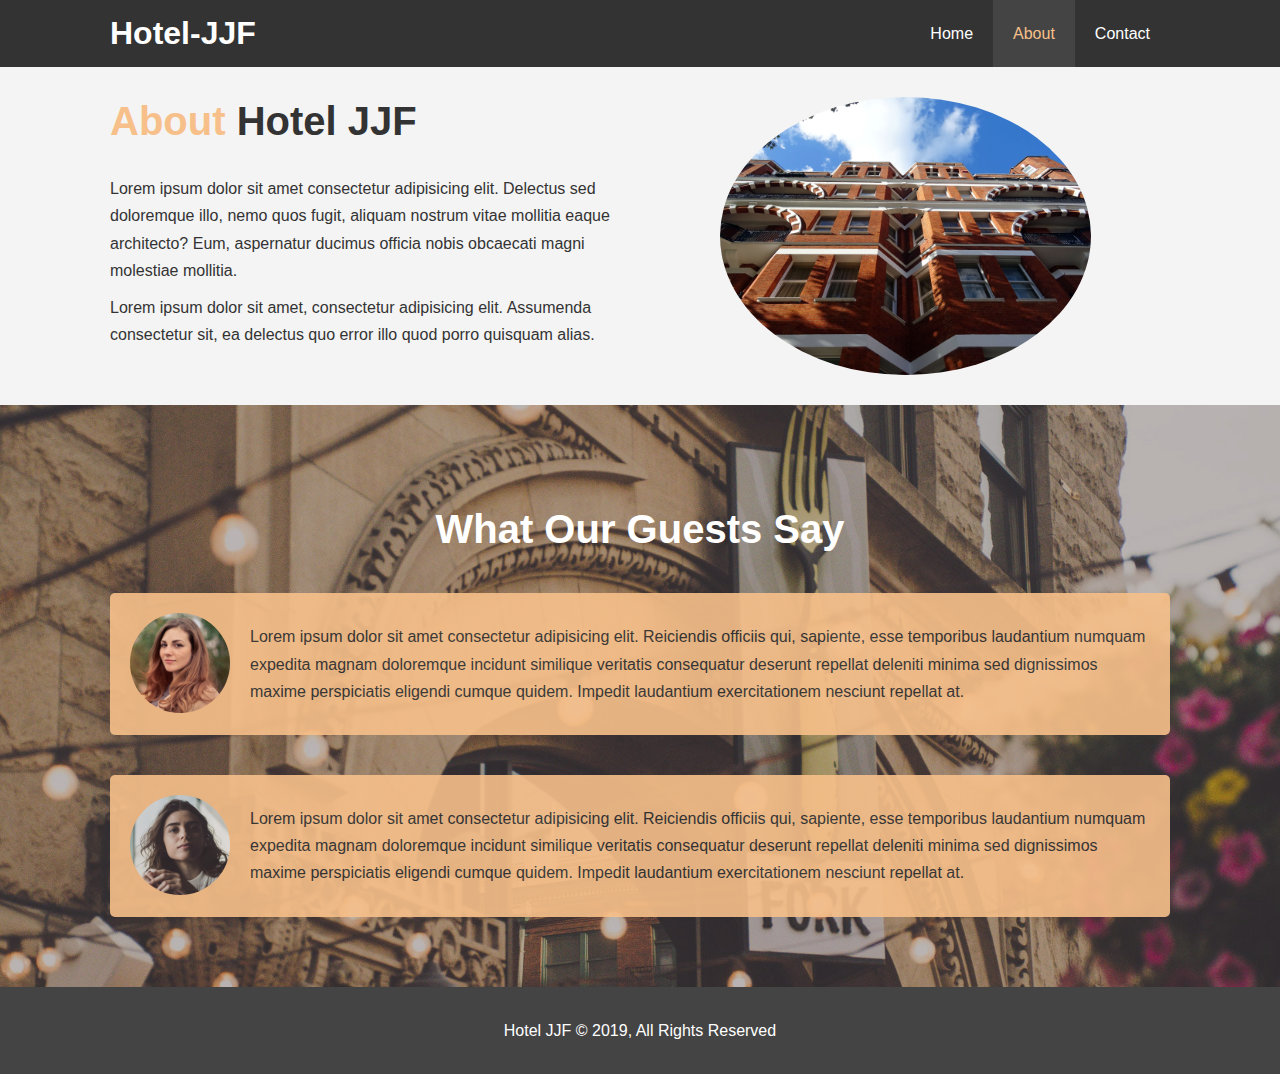
<file: about.html>
<!DOCTYPE html>
<html lang="en">
<head>
    <meta charset="UTF-8">
    <meta name="viewport" content="width=device-width, initial-scale=1.0">
    <meta http-equiv="X-UA-Compatible" content="ie=edge">
    <meta name="description" content="Welcome to the most extraordinary hotel in Taytay Rizal">
    <link rel="stylesheet" href="css/style.css">
    <link rel="stylesheet" media="screen and (max-width: 768px)" href="css/mobile.css">
    <title>Hotel JJF | About</title>
</head>
<body>
    <header>
        <nav id="navbar">
            <div class="container">
                <h1 class="logo"><a href="index.html">Hotel-JJF</a></h1>
                <ul>
                    <li><a  href="index.html">Home</a></li>
                    <li><a class="current" href="about.html">About</a></li>
                    <li><a href="contact.html">Contact</a></li>
                </ul>
            </div>
        </nav>
    </header>

    <section id="about-info" class="bg-light py-3">
        <div class="container">
            <div class="info-left">
                <h1 class="l-heading"><span class="text-primary">About</span> Hotel JJF</h1>
                <p>Lorem ipsum dolor sit amet consectetur adipisicing elit. Delectus sed doloremque illo, nemo quos fugit, aliquam nostrum vitae mollitia eaque architecto? Eum, aspernatur ducimus officia nobis obcaecati magni molestiae mollitia.</p>
                <p>Lorem ipsum dolor sit amet, consectetur adipisicing elit. Assumenda consectetur sit, ea delectus quo error illo quod porro quisquam alias.</p>
            </div>
            <div class="info-right">
                <img src="./img/photo-2.jpg" alt="hotel">
            </div>
        </div>
    </section>

    <div class="clr"></div>
    
    <section id="testimonials" class="py-3">
        <div class="container">
            <h2 class="l-heading">What Our Guests Say</h2>
            <div class="testimonial bg-primary">
                <img src="./img/person-1.jpg" alt="Samanta">
                <p>Lorem ipsum dolor sit amet consectetur adipisicing elit. Reiciendis officiis qui, sapiente, esse temporibus laudantium numquam expedita magnam doloremque incidunt similique veritatis consequatur deserunt repellat deleniti minima sed dignissimos maxime perspiciatis eligendi cumque quidem. Impedit laudantium exercitationem nesciunt repellat at.</p>
            </div>

            <div class="testimonial bg-primary">
                <img src="./img/person-2.jpg" alt="Jen">
                <p>Lorem ipsum dolor sit amet consectetur adipisicing elit. Reiciendis officiis qui, sapiente, esse temporibus laudantium numquam expedita magnam doloremque incidunt similique veritatis consequatur deserunt repellat deleniti minima sed dignissimos maxime perspiciatis eligendi cumque quidem. Impedit laudantium exercitationem nesciunt repellat at.</p>
            </div>
        </div>
    </section>

    <footer id="main-footer">
        <p>Hotel JJF &copy; 2019, All Rights Reserved</p>
    </footer>

</body>
</html>
</file>
<file: css/mobile.css>
#navbar .logo {
    float: none;
    text-align: center;
}

#navbar ul, #navbar ul li {
    float: none;
}

#navbar ul li a {
    padding: 5px;
    border-bottom: #444 dotted 1px;
}

/* Showcase */
#showcase {
    height: 100%;;
}

#showcase .showcase-content {
    padding-top: 70px;
    padding-bottom: 30px;
}

/* Home Info */
#home-info {
    height: 500px;
}

#home-info .info-img {
    display: none;
}

#home-info .info-content {
    float: none;
    width: 100%;    
}

/* Boxes */
.box {
    float: none;
    width: 100%;
}

/* About */
#about-info .info-right,
#about-info .info-left {
    float: none;
    width: 100%;
}

#about-info .info-right {
    margin-top: 30px;
}

.l-heading {
    text-align: center;
}

/* Contact */
#contact-info .box {
    border-bottom: #444 dotted 1px;
}

#contact-form button {
    width: 100%;
}
</file>
<file: css/style.css>
/* Reset */
* {
    margin: 0;
    padding: 0;
    box-sizing: border-box;
}

/* Main Styling */
html, body {
    font-family: 'Segoe UI', Tahoma, Geneva, Verdana, sans-serif;
    line-height: 1.7em;
}

a {
    color: #333;
    text-decoration: none;
}

h1, h2, h3 {
    padding-bottom: 20px;
}

p {
    margin: 10px 0;
}

/* Utility Classes */
.container {
    margin: auto;
    max-width: 1100px;
    padding: 0 20px;
    overflow: auto;
}

.text-primary {
    color: #f7c08a;
}

.lead {
    font-size: 20px;
}

.btn {
    display: inline-block;
    font-size: 18px;
    color: #fff;
    background: #333;
    padding: 13px 20px;
    border: none;
    cursor: pointer;
}

.btn:hover {
    background: #f7c08a;
    color: #333;
}

.btn-light {
    background: #f4f4f4;
    color: #333;
}

.bg-dark {
    background: #333;
    color: #fff;
}

.bg-light {
    background: #f4f4f4;
    color: #333;
}

.bg-primary {
    background: #f7c08a;
    color: #333;
}

.clr {
    clear: both;
}

.l-heading {
    font-size: 40px;
    line-height: 1.2;
}

/* Padding */
.py-1 {
    padding: 10px 0;
}

.py-2 {
    padding: 20px 0;
}

.py-3 {
    padding: 30px 0;
}


/* Navbar */
#navbar {
    background: #333;
    color: #fff;
    overflow: auto;
}

#navbar a {
    color: #fff;
}

#navbar .logo {
    float: left;
    padding-top: 20px;
}

#navbar ul {
    list-style: none;
    float: right;
}

#navbar ul li {
    float: left;
}

#navbar ul li a {
    display: block;
    padding: 20px;
    text-align: center;
}

#navbar ul li a:hover,
#navbar ul li a.current {
    background: #444;
    color: #f7c08a;
}

/* Showcase */
#showcase {
    background: url('../img/showcase.jpg') no-repeat center center/cover;
    height: 600px;
}

#showcase .showcase-content {
    color: #fff;
    text-align: center;
    padding-top: 170px;
}

#showcase .showcase-content h1 {
    font-size: 60px;
    line-height: 1.2em;
}

#showcase .showcase-content p {
    padding-bottom: 20px;
    line-height: 1.5em;
}

/* Home Info */
#home-info {
    height: 450px;
}

#home-info .info-img {
    float: left;
    width: 50%;
    background: url('../img/photo-1.jpg') no-repeat;
    min-height: 100%;
}

#home-info .info-content {
    float: right;
    width: 50%;
    height: 100%;
    text-align: center;
    padding: 50px 30px;
    overflow: hidden;
}

#home-info .info-content p {
    padding-bottom: 30px;
}

/* Features */
.box {
    float: left;
    width: 33.3%;
    padding: 50px;
    text-align: center;
}

.box i {
    margin-bottom: 10px;
}

/* About Info */
#about-info .info-right {
    float: right;
    width: 50%;
    min-height: 100%;
}

#about-info .info-right img {
    display: block;
    margin: auto;
    width: 70%;
    border-radius: 50%;
}

#about-info .info-left {
    float: left;
    width: 50%;
    min-height: 100%;
}

/* Testimonails */
#testimonials {
    height: 100%;
    background: url('../img/test-bg.jpg') no-repeat center center/cover;
    padding-top: 100px;
}

#testimonials h2 {
    color: #fff;
    text-align: center;
    padding-bottom: 40px;
}

#testimonials .testimonial {
    padding: 20px;
    margin-bottom: 40px;
    border-radius: 5px;
    opacity: 0.9;
}

#testimonials .testimonial img {
    width: 100px;
    float: left;
    margin-right: 20px;
    border-radius: 50%;
}

/* Contact Form */
#contact-form .form-group {
    margin-bottom: 20px;
}

#contact-form label {
    display: block;
    margin-bottom: 5px;
}

#contact-form input,
#contact-form textarea {
    width: 100%;
    padding: 10px;
    border: 1px #ddd solid;
}

#contact-form textarea {
    height: 200px;
} 

#contact-form input:focus,
#contact-form textarea:focus {
    outline: none;
    border-color: #f7c08a;
}



/* Footer */
#main-footer {
    text-align: center;
    background: #444;
    color: #fff;
    padding: 20px;
}
</file>
